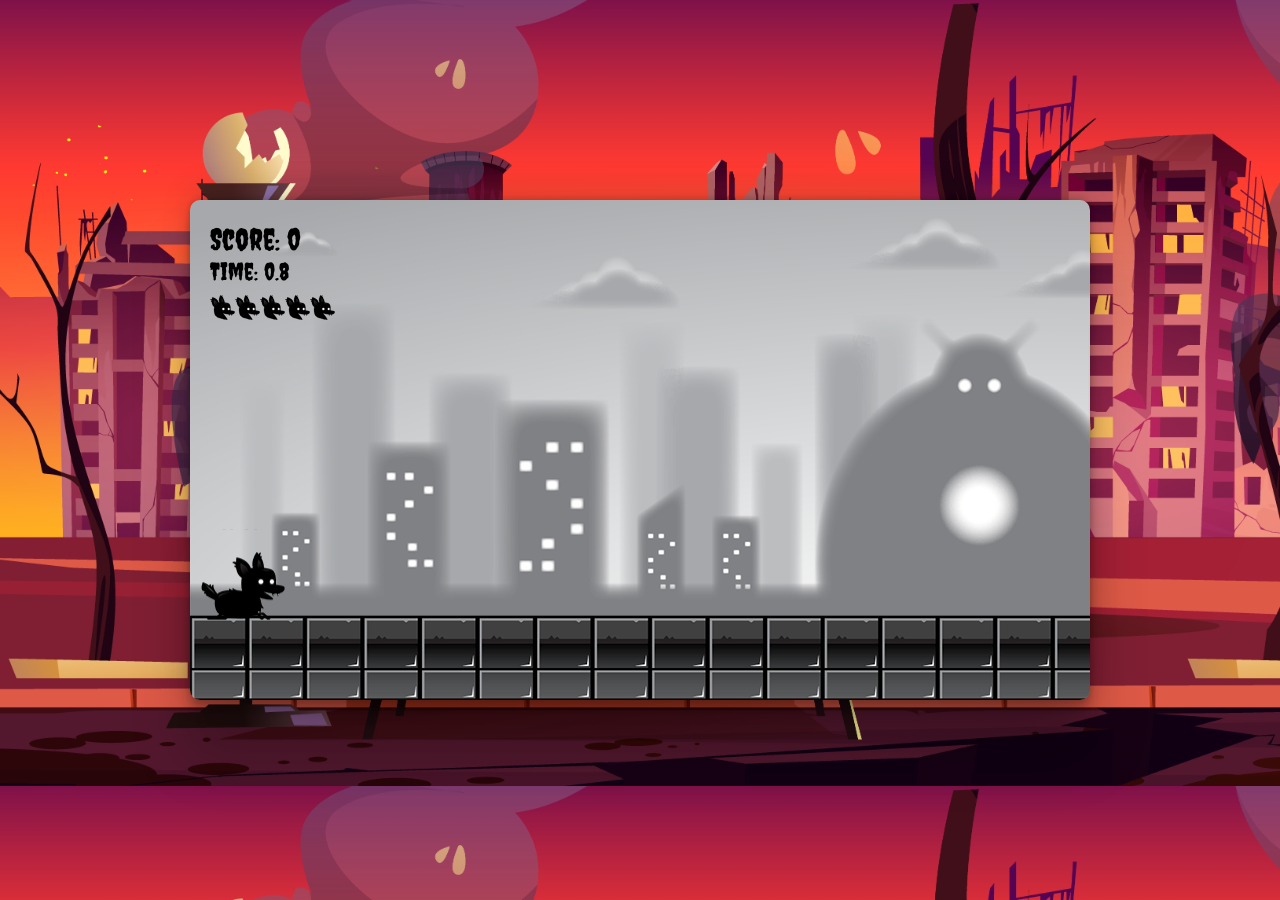
<file: city/index.html>
<!DOCTYPE html>
<html lang="en">
  <head>
    <meta charset="UTF-8" />
    <meta http-equiv="X-UA-Compatible" content="IE=edge" />
    <meta name="viewport" content="width=device-width, initial-scale=1.0" />
    <title>END GAME</title>
    <link rel="preconnect" href="https://fonts.googleapis.com" />
    <link rel="preconnect" href="https://fonts.gstatic.com" crossorigin />
    <link
      href="https://fonts.googleapis.com/css2?family=Creepster&display=swap"
      rel="stylesheet"
    />
    <link rel="stylesheet" href="style.css" />
  </head>

  <body>
    <canvas id="canvas1"></canvas>
    <img src="player.png" id="playerImage" />
    <img src="layer-1.png" id="layer1" />
    <img src="layer-2.png" id="layer2" />
    <img src="layer-3.png" id="layer3" />
    <img src="layer-4.png" id="layer4" />
    <img src="layer-5.png" id="layer5" />
    <img src="enemy_fly.png" id="enemy_fly" />
    <img src="enemy_plant.png" id="enemy_plant" />
    <img src="enemy_spider_big.png" id="enemy_spider" />
    <img src="fire.png" alt="" id="fire" />
    <img src="boom.png" alt="" id="boom" />
    <img src="lives.png" alt="" id="lives" />
    <script type="module" src="main.js"></script>
  </body>
</html>
</file>
<file: city/style.css>
* {
  margin: 0;
  padding: 0;
  box-sizing: border-box;
}

body {
  background: url(../city.jpg);
  background-size: cover;
}

#canvas1 {
  box-shadow: rgba(0, 0, 0, 0.25) 0px 54px 55px,
    rgba(0, 0, 0, 0.12) 0px -12px 30px, rgba(0, 0, 0, 0.12) 0px 4px 6px,
    rgba(0, 0, 0, 0.17) 0px 12px 13px, rgba(0, 0, 0, 0.09) 0px -3px 5px;
  border-radius: 10px;
  position: absolute;
  top: 50%;
  left: 50%;
  transform: translate(-50%, -50%);
  max-width: 100%;
  max-height: 100%;
  font-family: "Creepster", cursive;
}

img {
  display: none;
}
</file>
